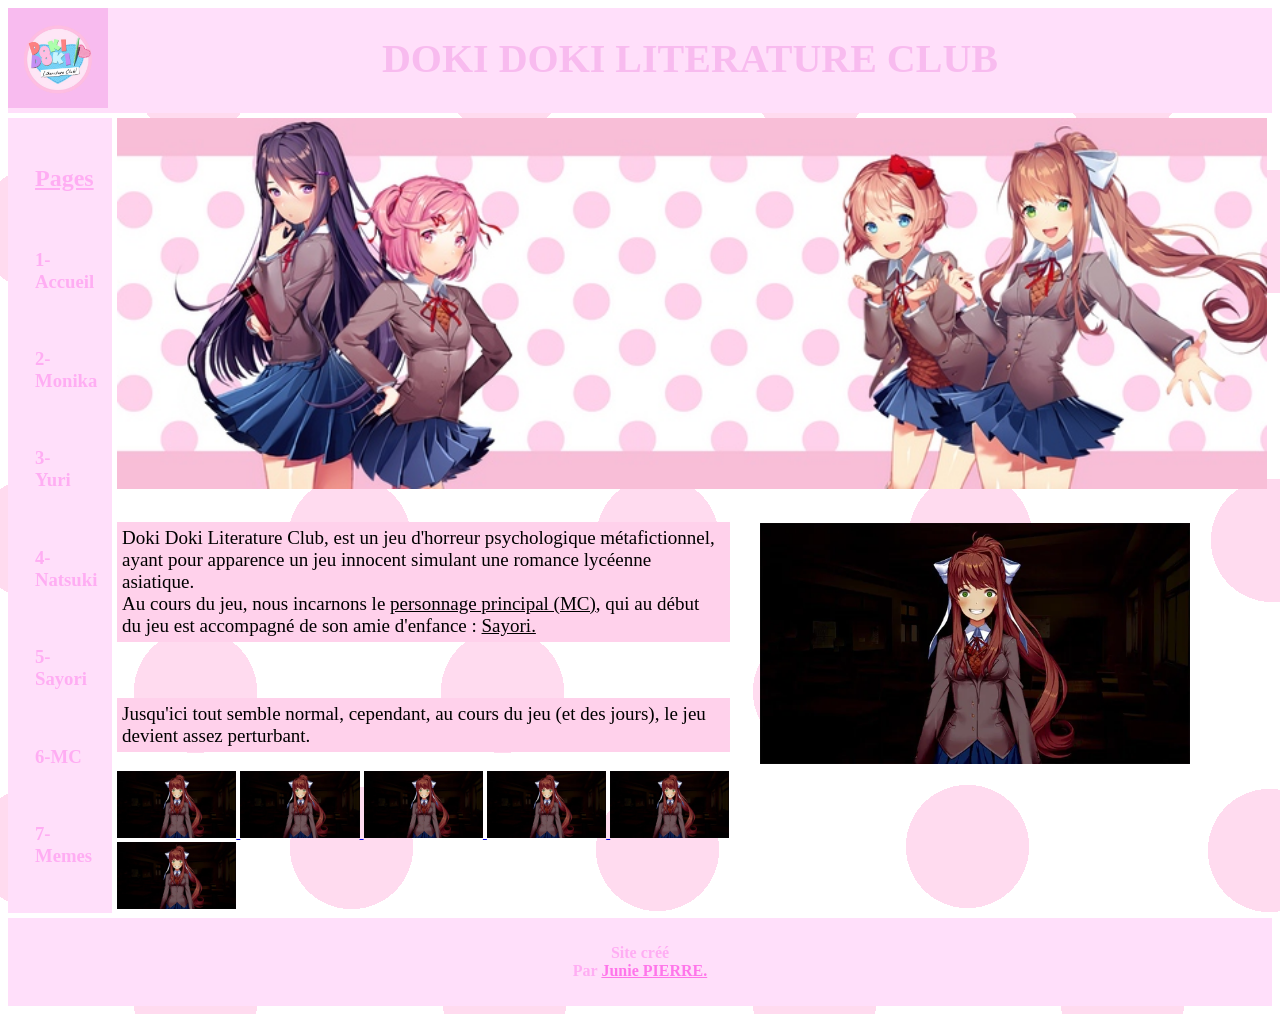
<file: index.html>
<!DOCTYPE html>
<html lang="en">
<head>
    <meta charset="UTF-8">
    <meta name="viewport" content="width=device-width, initial-scale=1.0">
    <title>ddlc_accueil</title>
    <link rel="stylesheet" href="style.css">
</head>
<body>

 <main>

    <div class="div_text">
     <a href="https://ddlc.moe/" target="ddlc_site/Logo_ddlc.png" rel="site officiel ddlc">
    <div class="content">    
        <img class="img_style" src="ddlc_site/Logo_ddlc.png" alt="Logo du jeu">
     </a>
     <h1 id="#titre_principal"> DOKI DOKI LITERATURE CLUB</h1>
     <div></div>
    </div>
</div>
 
<div class="sous_header">
  
<div class="navigation">  
 <div class="surfer">
   <div><h2 class="pages">Pages</h2>
   <br>
   <a href="index.html" target="page1" rel="première_page" class="sans_soulignement" ><div><h3 class="page1">1-Accueil</h3></div></a> 
   <br>
   <a href="ddlc2.html" target="page2" rel="deuxième_page" class="sans_soulignement" ><div><h3 class="page2">2-Monika</h3></div></a> 
   <br>
   <a href="ddlc3.html" target="page3" rel="troisième_page" class="sans_soulignement" ><div><h3 class="page3">3-Yuri</h3></div></a> 
   <br>
   <a href="ddlc4.html" target="page4" rel="quatrième_page" class="sans_soulignement" ><div><h3 class="page4">4-Natsuki</h3></div></a>
   <br>
   <a href="ddlc5.html" target="page5" rel="cinquième_page" class="sans_soulignement" ><div><h3 class="page5">5-Sayori</h3></div></a>
   <br>
   <a href="ddlc6.html" target="page6" rel="sixième_page" class="sans_soulignement" ><div><h3 class="page6">6-MC</h3></div></a> 
   <br>
   <a href="ddlc7.html" target="page7" rel="septième_page" class="sans_soulignement" ><div><h3 class="page7">7-Memes</h3></div></a> 
  </div>
  </div>
</div>

<div class="milieu_contenu">
  <div class="banière">
    <a href="https://youtu.be/L9YOhPLwIBI?si=udlgs7bWm21ZbGph" target="ddlc_site/banner_avec_les_filles.jg" rel="">
    <img class="banner" src="ddlc_site/banner_avec_les_filles.jpg" alt="les filles">
    </a>
  </div>

  <div class="texte_image_milieu">
 <div class="paragraphe1">
  <p class="p1">Doki Doki Literature Club, est un jeu d'horreur psychologique métafictionnel,<br> ayant pour apparence un jeu innocent simulant une romance lycéenne asiatique. <br> Au cours du jeu, nous incarnons le <a href="ddlc6.html" class="MC">personnage principal (MC)</a>, qui au début <br> du jeu est accompagné de son amie d'enfance : <a href="ddlc5.html" class="sayori">Sayori.</a> </p>
  <br>
  <p class="p2">Jusqu'ici tout semble normal, cependant, au cours du jeu (et des jours), le jeu devient assez perturbant. </p>


  <a href="https://youtu.be/JC0mFHN7r2c?si=ksOxe60bEndIUSCr" target="ddlc_site/monika_smile.webp" rel="monika_song">
   <img class="sourire" src="ddlc_site/monika_smile.webp" alt="monika-sourire">
   </a>

   <a href="https://youtu.be/JC0mFHN7r2c?si=ksOxe60bEndIUSCr" target="ddlc_site/monika_smile.webp" rel="monika_song">
   <img class="sourire" src="ddlc_site/monika_smile.webp" alt="monika-sourire">
   </a>

   <a href="https://youtu.be/JC0mFHN7r2c?si=ksOxe60bEndIUSCr" target="ddlc_site/monika_smile.webp" rel="monika_song">
   <img class="sourire" src="ddlc_site/monika_smile.webp" alt="monika-sourire">
   </a>

   <a href="https://youtu.be/JC0mFHN7r2c?si=ksOxe60bEndIUSCr" target="ddlc_site/monika_smile.webp" rel="monika_song">
   <img class="sourire" src="ddlc_site/monika_smile.webp" alt="monika-sourire">
   </a>

   <a href="https://youtu.be/JC0mFHN7r2c?si=ksOxe60bEndIUSCr" target="ddlc_site/monika_smile.webp" rel="monika_song">
   <img class="sourire" src="ddlc_site/monika_smile.webp" alt="monika-sourire">
   </a>

   <a href="https://youtu.be/JC0mFHN7r2c?si=ksOxe60bEndIUSCr" target="ddlc_site/monika_smile.webp" rel="monika_song">
   <img class="sourire" src="ddlc_site/monika_smile.webp" alt="monika-sourire">
   </a>


  </div>

<div class="monikasmile">
  <a href="https://youtu.be/JC0mFHN7r2c?si=ksOxe60bEndIUSCr" target="ddlc_site/monika_smile.webp" rel="monika_song">
   <img class="sourire_2" src="ddlc_site/monika_smile.webp" alt="monika-sourire">
   </a>
</div>

  </div>


</div>





</div>



</main>

<div class="footer">
  <h4>Site créé  <br> Par <a href="https://www.linkedin.com/in/juniep555/" class="junie" > Junie PIERRE.</a></h4>  
</div>

</body>
</html>
</file>
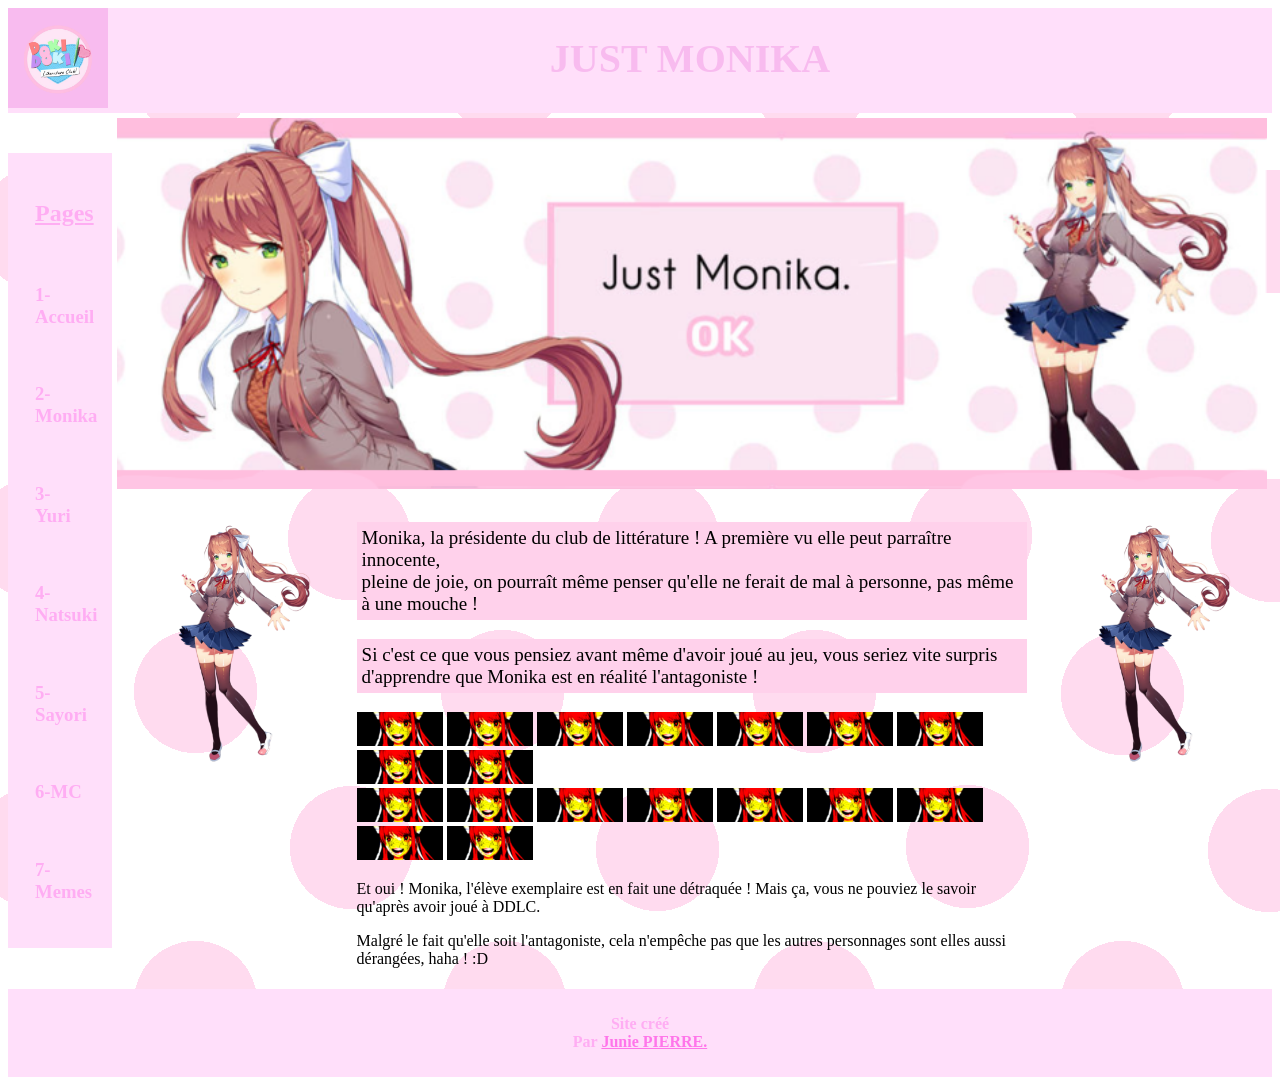
<file: ddlc2.html>
<!DOCTYPE html>
<html lang="en">
<head>
    <meta charset="UTF-8">
    <meta name="viewport" content="width=device-width, initial-scale=1.0">
    <title>ddlc_monika</title>
    <link rel="stylesheet" href="style.css">
</head>
<body>

 <main>

    <div class="div_text">
     <a href="https://ddlc.moe/" target="ddlc_site/Logo_ddlc.png" rel="site officiel ddlc">
    <div class="content">    
        <img class="img_style" src="ddlc_site/Logo_ddlc.png" alt="Logo du jeu">
     </a>
     <h1 id="#titre_principal"> JUST MONIKA</h1>
     <div></div>
    </div>
</div>
 
<div class="sous_header">
  
<div class="navigation">  
 <div class="surfer">
   <div><h2 class="pages">Pages</h2>
   <br>
   <a href="index.html" target="page1" rel="première_page" class="sans_soulignement" ><div><h3 class="page1">1-Accueil</h3></div></a> 
   <br>
   <a href="ddlc2.html" target="page2" rel="deuxième_page" class="sans_soulignement" ><div><h3 class="page2">2-Monika</h3></div></a> 
   <br>
   <a href="ddlc3.html" target="page3" rel="troisième_page" class="sans_soulignement" ><div><h3 class="page3">3-Yuri</h3></div></a> 
   <br>
   <a href="ddlc4.html" target="page4" rel="quatrième_page" class="sans_soulignement" ><div><h3 class="page4">4-Natsuki</h3></div></a>
   <br>
   <a href="ddlc5.html" target="page5" rel="cinquième_page" class="sans_soulignement" ><div><h3 class="page5">5-Sayori</h3></div></a>
   <br>
   <a href="ddlc6.html" target="page6" rel="sixième_page" class="sans_soulignement" ><div><h3 class="page6">6-MC</h3></div></a> 
   <br>
   <a href="ddlc7.html" target="page7" rel="septième_page" class="sans_soulignement" ><div><h3 class="page7">7-Memes</h3></div></a> 
  </div>
  </div>
</div>

<div class="milieu_contenu">
  <div class="banière">
    <a href="https://youtu.be/YYoOIGBcN48?si=pdgQn5pinh3TUMOA" target="ddlc_site/banner_avec_les_filles.jg" rel="">
    <img class="banner" src="ddlc_site/monika_banner.png" alt="les filles">
    </a>
  </div>
 


<div class="texte_image_milieu">
  
   <a href="https://youtu.be/Isuc8kwVh64?si=xJd_GOqp6W6wr70J" target="ddlc_site/monika_smile.webp" rel="monika_song">
   <img class="sourire_2" src="ddlc_site/Mini_monika.png" alt="monika-sourire">
   </a>
   
   <div class="monikasmile">
   <div class="paragraphe1">
   <p class="p1">Monika, la présidente du club de littérature ! A première vu elle peut parraître innocente, <br> pleine de joie, on pourraît même penser qu'elle ne  ferait de mal à personne, pas même à une mouche ! </p>
   <div class="test">
   <div class="paragraphe2">
  <p class="p1">Si c'est ce que vous pensiez avant même d'avoir joué au jeu, vous seriez vite surpris d'apprendre que Monika est en réalité l'antagoniste !</p>
</div>

 <div class="paragrape3">
  <img src="ddlc_site/mini.png" alt="mini" class="mini">
  <img src="ddlc_site/mini.png" alt="mini" class="mini">
  <img src="ddlc_site/mini.png" alt="mini" class="mini">
  <img src="ddlc_site/mini.png" alt="mini" class="mini">
  <img src="ddlc_site/mini.png" alt="mini" class="mini">
  <img src="ddlc_site/mini.png" alt="mini" class="mini">
  <img src="ddlc_site/mini.png" alt="mini" class="mini">
  <img src="ddlc_site/mini.png" alt="mini" class="mini">
  <img src="ddlc_site/mini.png" alt="mini" class="mini">
  <br>
  <img src="ddlc_site/mini.png" alt="mini" class="mini">
  <img src="ddlc_site/mini.png" alt="mini" class="mini">
  <img src="ddlc_site/mini.png" alt="mini" class="mini">
  <img src="ddlc_site/mini.png" alt="mini" class="mini">
  <img src="ddlc_site/mini.png" alt="mini" class="mini">
  <img src="ddlc_site/mini.png" alt="mini" class="mini">
  <img src="ddlc_site/mini.png" alt="mini" class="mini">
  <img src="ddlc_site/mini.png" alt="mini" class="mini">
  <img src="ddlc_site/mini.png" alt="mini" class="mini">
  
  
 </div>


  <div class="paragraphe3">
  <p>Et oui ! Monika, l'élève exemplaire est en fait une détraquée ! Mais ça, vous ne pouviez le savoir qu'après avoir joué à DDLC.</p>
  </div>
  
  <div class="paragraphe4">
  <p">Malgré le fait qu'elle soit l'antagoniste, cela n'empêche pas que les autres personnages sont elles aussi dérangées, haha ! :D </p>
  </div>

  </div>
  
</div>
   </div>
   <a href="https://youtu.be/Isuc8kwVh64?si=xJd_GOqp6W6wr70J" target="ddlc_site/monika_smile.webp" rel="monika_song">
   <img class="sourire_2" src="ddlc_site/Mini_monika.png" alt="monika-sourire">
   </a>
</div>













</div>



</main>

<div class="footer">
  <h4>Site créé  <br> Par <a href="https://www.linkedin.com/in/juniep555/" class="junie" > Junie PIERRE.</a></h4>  
</div>

</body>
</html>
</file>
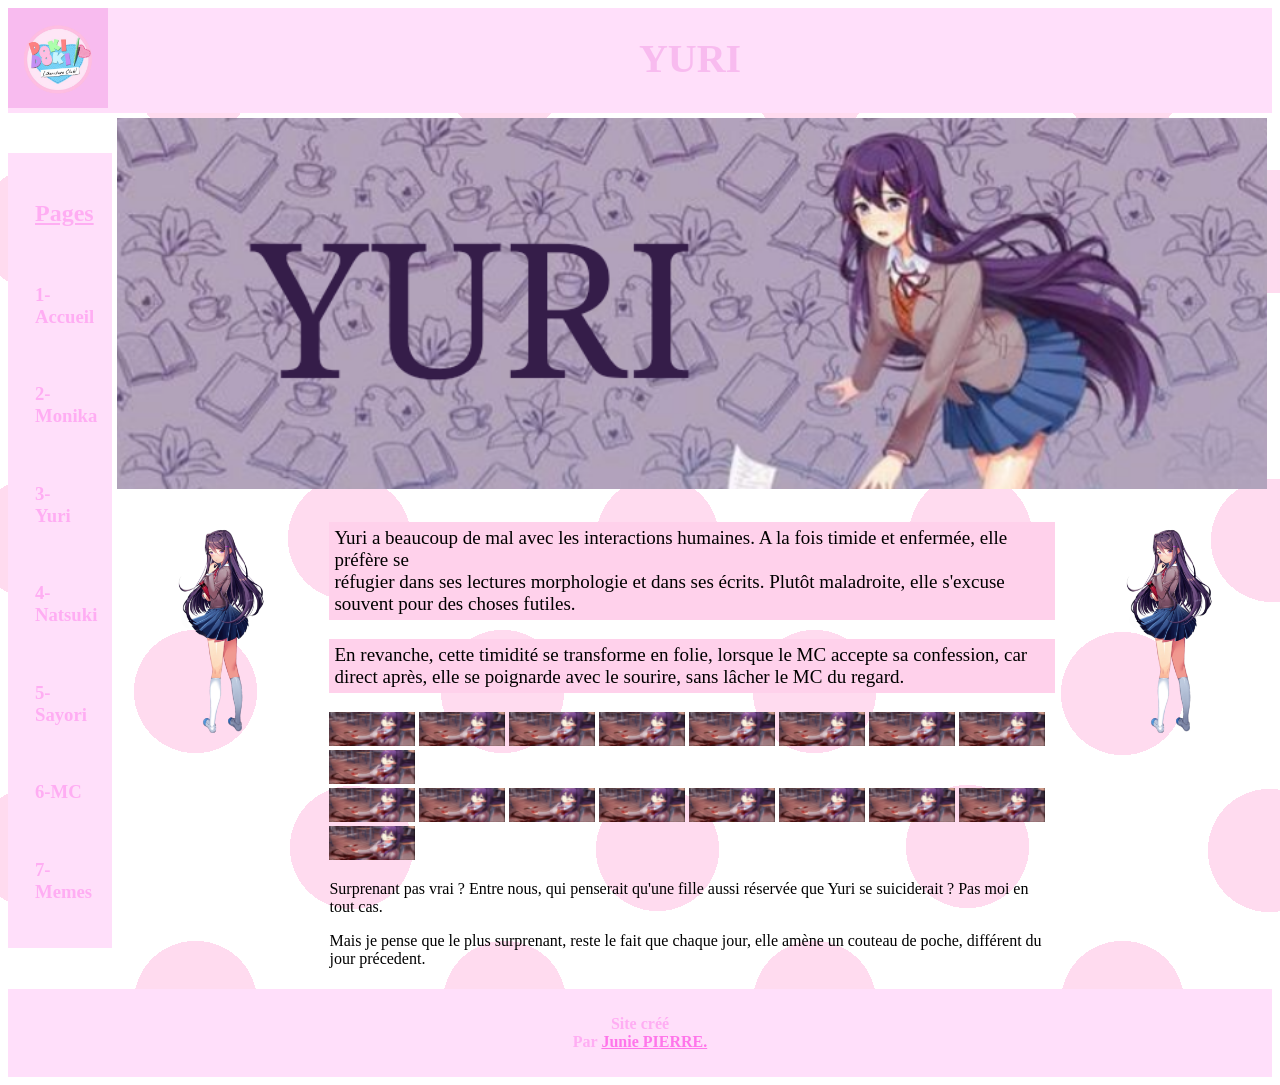
<file: ddlc3.html>
<!DOCTYPE html>
<html lang="en">
<head>
    <meta charset="UTF-8">
    <meta name="viewport" content="width=device-width, initial-scale=1.0">
    <title>ddlc_yuri</title>
    <link rel="stylesheet" href="style.css">
</head>
<body>

 <main>

    <div class="div_text">
     <a href="https://ddlc.moe/" target="ddlc_site/Logo_ddlc.png" rel="site officiel ddlc">
    <div class="content">    
        <img class="img_style" src="ddlc_site/Logo_ddlc.png" alt="Logo du jeu">
     </a>
     <h1 id="#titre_principal"> YURI</h1>
     <div></div>
    </div>
</div>
 
<div class="sous_header">
  
<div class="navigation">  
 <div class="surfer">
   <div><h2 class="pages">Pages</h2>
   <br>
   <a href="index.html" target="page1" rel="première_page" class="sans_soulignement" ><div><h3 class="page1">1-Accueil</h3></div></a> 
   <br>
   <a href="ddlc2.html" target="page2" rel="deuxième_page" class="sans_soulignement" ><div><h3 class="page2">2-Monika</h3></div></a> 
   <br>
   <a href="ddlc3.html" target="page3" rel="troisième_page" class="sans_soulignement" ><div><h3 class="page3">3-Yuri</h3></div></a> 
   <br>
   <a href="ddlc4.html" target="page4" rel="quatrième_page" class="sans_soulignement" ><div><h3 class="page4">4-Natsuki</h3></div></a>
   <br>
   <a href="ddlc5.html" target="page5" rel="cinquième_page" class="sans_soulignement" ><div><h3 class="page5">5-Sayori</h3></div></a>
   <br>
   <a href="ddlc6.html" target="page6" rel="sixième_page" class="sans_soulignement" ><div><h3 class="page6">6-MC</h3></div></a> 
   <br>
   <a href="ddlc7.html" target="page7" rel="septième_page" class="sans_soulignement" ><div><h3 class="page7">7-Memes</h3></div></a> 
  </div>
  </div>
</div>

<div class="milieu_contenu">
  <div class="banière">
    <a href="https://youtu.be/YYbwf_NbI0A?si=J-QOwUbEeDBIoV6Z" target="ddlc_site/banner_avec_les_filles.jg" rel="">
    <img class="banner" src="ddlc_site/yuri_banner.png" alt="les filles">
    </a>
  </div>
 


<div class="texte_image_milieu">
  
   <a href="https://youtu.be/VGwfIloNM8w?si=OQ7hKi7GgCpPHsmA" target="ddlc_site/monika_smile.webp" rel="monika_song">
   <img class="sourire_2" src="ddlc_site/Mini_yuri.png" alt="monika-sourire">
   </a>
   
   <div class="monikasmile">
   <div class="paragraphe1">
   <p class="p1">Yuri a beaucoup de mal avec les interactions humaines. A la fois timide et enfermée, elle préfère se <br>réfugier dans ses lectures morphologie et dans ses écrits. Plutôt maladroite, elle s'excuse souvent pour des choses futiles.  </p>
   <div class="test">
   <div class="paragraphe2">
  <p class="p1">En revanche, cette timidité se transforme en folie, lorsque le MC accepte sa confession, car direct après, elle se poignarde avec le sourire, sans lâcher le MC du regard.</p>
</div>

 <div class="paragrape3">
  <img src="ddlc_site/Creepy_yuri.png" alt="mini" class="mini">
  <img src="ddlc_site/Creepy_yuri.png" alt="mini" class="mini">
  <img src="ddlc_site/Creepy_yuri.png" alt="mini" class="mini">
  <img src="ddlc_site/Creepy_yuri.png" alt="mini" class="mini">
  <img src="ddlc_site/Creepy_yuri.png" alt="mini" class="mini">
  <img src="ddlc_site/Creepy_yuri.png" alt="mini" class="mini">
  <img src="ddlc_site/Creepy_yuri.png" alt="mini" class="mini">
  <img src="ddlc_site/Creepy_yuri.png" alt="mini" class="mini">
  <img src="ddlc_site/Creepy_yuri.png" alt="mini" class="mini">
  <br>
  <img src="ddlc_site/Creepy_yuri.png" alt="mini" class="mini">
  <img src="ddlc_site/Creepy_yuri.png" alt="mini" class="mini">
  <img src="ddlc_site/Creepy_yuri.png" alt="mini" class="mini">
  <img src="ddlc_site/Creepy_yuri.png" alt="mini" class="mini">
  <img src="ddlc_site/Creepy_yuri.png" alt="mini" class="mini">
  <img src="ddlc_site/Creepy_yuri.png" alt="mini" class="mini">
  <img src="ddlc_site/Creepy_yuri.png" alt="mini" class="mini">
  <img src="ddlc_site/Creepy_yuri.png" alt="mini" class="mini">
  <img src="ddlc_site/Creepy_yuri.png" alt="mini" class="mini">
  
 </div>

  <div class="paragraphe3">
  <p>Surprenant pas vrai ? Entre nous, qui penserait qu'une fille aussi réservée que Yuri se suiciderait ? Pas moi en tout cas.</p>
  </div>
  
  <div class="paragraphe4">
  <p>Mais je pense que le plus surprenant, reste le fait que chaque jour,  elle amène un couteau de poche,  différent du jour précedent. </p>
  </div>

  </div>
  
</div>
   </div>
   <a href="https://youtu.be/VGwfIloNM8w?si=OQ7hKi7GgCpPHsmA" target="ddlc_site/monika_smile.webp" rel="monika_song">
   <img class="sourire_2" src="ddlc_site/Mini_yuri.png" alt="monika-sourire">
   </a>
</div>













</div>



</main>

<div class="footer">
  <h4>Site créé  <br> Par <a href="https://www.linkedin.com/in/juniep555/" class="junie" > Junie PIERRE.</a></h4>  
</div>

</body>
</html>
</file>
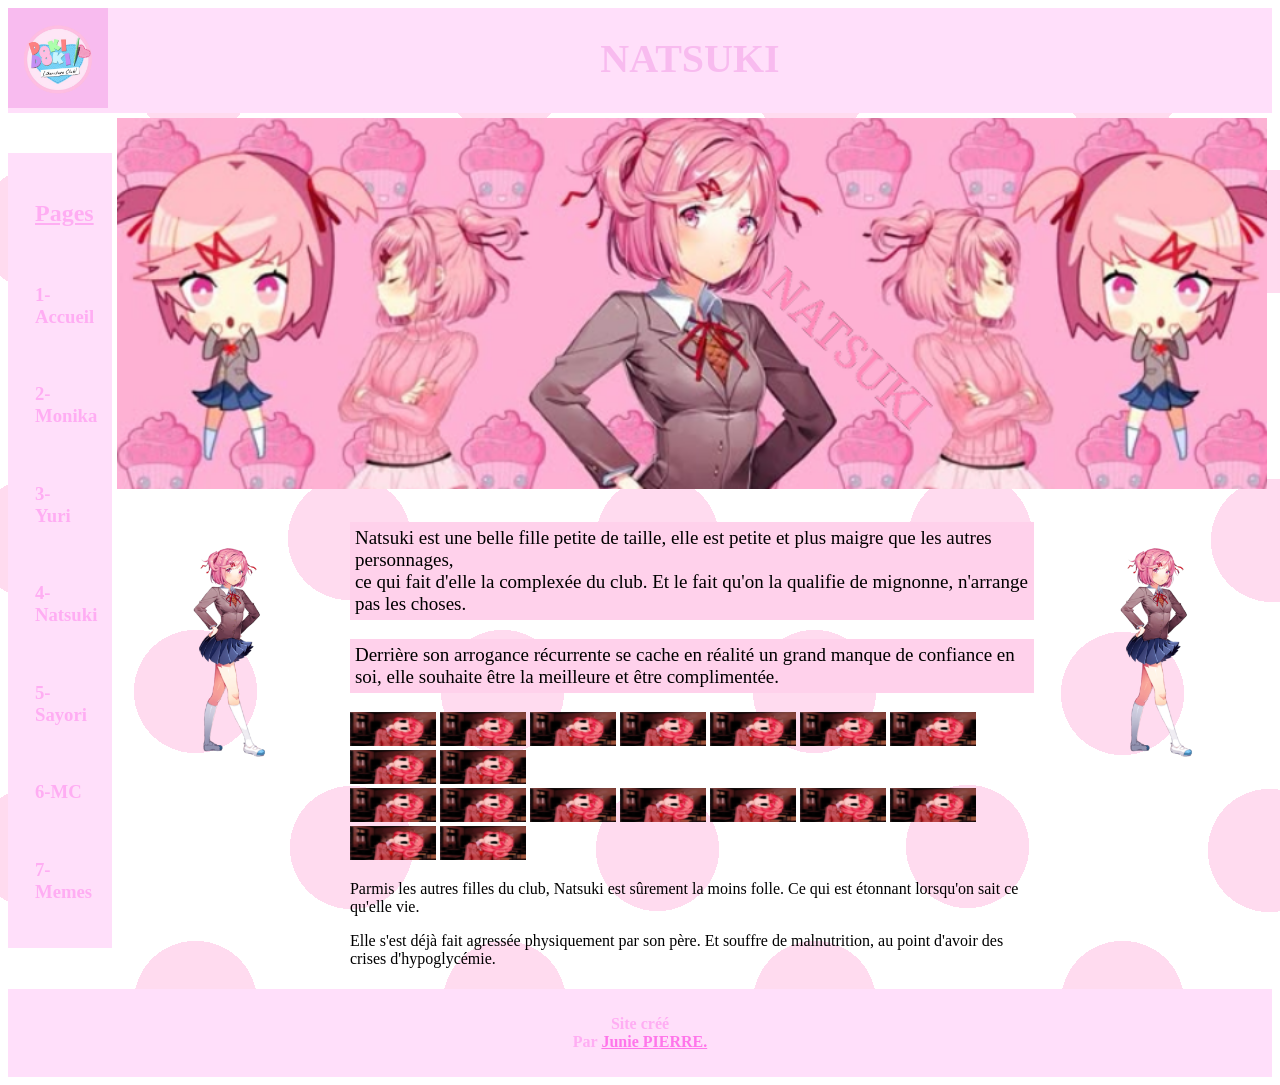
<file: ddlc4.html>
<!DOCTYPE html>
<html lang="en">
<head>
    <meta charset="UTF-8">
    <meta name="viewport" content="width=device-width, initial-scale=1.0">
    <title>ddlc_natsuki</title>
    <link rel="stylesheet" href="style.css">
</head>
<body>

 <main>

    <div class="div_text">
     <a href="https://ddlc.moe/" target="ddlc_site/Logo_ddlc.png" rel="site officiel ddlc">
    <div class="content">    
        <img class="img_style" src="ddlc_site/Logo_ddlc.png" alt="Logo du jeu">
     </a>
     <h1 id="#titre_principal"> NATSUKI</h1>
     <div></div>
    </div>
</div>
 
<div class="sous_header">
  
<div class="navigation">  
 <div class="surfer">
   <div><h2 class="pages">Pages</h2>
   <br>
   <a href="index.html" target="page1" rel="première_page" class="sans_soulignement" ><div><h3 class="page1">1-Accueil</h3></div></a> 
   <br>
   <a href="ddlc2.html" target="page2" rel="deuxième_page" class="sans_soulignement" ><div><h3 class="page2">2-Monika</h3></div></a> 
   <br>
   <a href="ddlc3.html" target="page3" rel="troisième_page" class="sans_soulignement" ><div><h3 class="page3">3-Yuri</h3></div></a> 
   <br>
   <a href="ddlc4.html" target="page4" rel="quatrième_page" class="sans_soulignement" ><div><h3 class="page4">4-Natsuki</h3></div></a>
   <br>
   <a href="ddlc5.html" target="page5" rel="cinquième_page" class="sans_soulignement" ><div><h3 class="page5">5-Sayori</h3></div></a>
   <br>
   <a href="ddlc6.html" target="page6" rel="sixième_page" class="sans_soulignement" ><div><h3 class="page6">6-MC</h3></div></a> 
   <br>
   <a href="ddlc7.html" target="page7" rel="septième_page" class="sans_soulignement" ><div><h3 class="page7">7-Memes</h3></div></a> 
  </div>
  </div>
</div>

<div class="milieu_contenu">
  <div class="banière">
    <a href="https://youtu.be/BDsCNVj72ig?si=4Vx74Gq6VmONLVTa" target="ddlc_site/banner_avec_les_filles.jg" rel="">
    <img class="banner" src="ddlc_site/natsuki_banner.png" alt="les filles">
    </a>
  </div>
 


<div class="texte_image_milieu">
  
   <a href="https://youtu.be/BDsCNVj72ig?si=R9cC7NOQPhksPyL4" target="ddlc_site/monika_smile.webp" rel="monika_song">
   <img class="sourire_2" src="ddlc_site/Mini_natsuki.png" alt="monika-sourire">
   </a>
   
   <div class="monikasmile">
   <div class="paragraphe1">
   <p class="p1">Natsuki est une belle fille petite de taille, elle est petite et plus maigre que les autres personnages,<br> ce qui fait d'elle la complexée du club. Et le fait qu'on la qualifie de mignonne, n'arrange pas les choses. </p>
   <div class="test">
   <div class="paragraphe2">
  <p class="p1">Derrière son arrogance récurrente se cache en réalité un grand manque de confiance en soi, elle souhaite être la meilleure et être complimentée. </p>
</div>

 <div class="paragrape3">
  <img src="ddlc_site/Creepy_natsuki.png" alt="mini" class="mini">
  <img src="ddlc_site/Creepy_natsuki.png" alt="mini" class="mini">
  <img src="ddlc_site/Creepy_natsuki.png" alt="mini" class="mini">
  <img src="ddlc_site/Creepy_natsuki.png" alt="mini" class="mini">
  <img src="ddlc_site/Creepy_natsuki.png" alt="mini" class="mini">
  <img src="ddlc_site/Creepy_natsuki.png" alt="mini" class="mini">
  <img src="ddlc_site/Creepy_natsuki.png" alt="mini" class="mini">
  <img src="ddlc_site/Creepy_natsuki.png" alt="mini" class="mini">
  <img src="ddlc_site/Creepy_natsuki.png" alt="mini" class="mini">
  <br>
  <img src="ddlc_site/Creepy_natsuki.png" alt="mini" class="mini">
  <img src="ddlc_site/Creepy_natsuki.png" alt="mini" class="mini">
  <img src="ddlc_site/Creepy_natsuki.png" alt="mini" class="mini">
  <img src="ddlc_site/Creepy_natsuki.png" alt="mini" class="mini">
  <img src="ddlc_site/Creepy_natsuki.png" alt="mini" class="mini">
  <img src="ddlc_site/Creepy_natsuki.png" alt="mini" class="mini">
  <img src="ddlc_site/Creepy_natsuki.png" alt="mini" class="mini">
  <img src="ddlc_site/Creepy_natsuki.png" alt="mini" class="mini">
  <img src="ddlc_site/Creepy_natsuki.png" alt="mini" class="mini">
  
 </div>

  <div class="paragraphe3">
  <p class="paff">Parmis les autres filles du club, Natsuki est sûrement la moins folle. Ce qui est étonnant lorsqu'on sait ce qu'elle vie.</p>
  </div>
  
  <div class="paragraphe4">
  <p>Elle s'est déjà fait agressée physiquement par son père. Et souffre de malnutrition, au point d'avoir des crises d'hypoglycémie. </p>
  </div>

  </div>
  
</div>
   </div>
   <a href="https://youtu.be/BDsCNVj72ig?si=R9cC7NOQPhksPyL4" target="ddlc_site/monika_smile.webp" rel="monika_song">
   <img class="sourire_2" src="ddlc_site/Mini_natsuki.png" alt="monika-sourire">
   </a>
</div>













</div>



</main>

<div class="footer">
  <h4>Site créé  <br> Par <a href="https://www.linkedin.com/in/juniep555/" class="junie" > Junie PIERRE.</a></h4>  
</div>

</body>
</html>
</file>
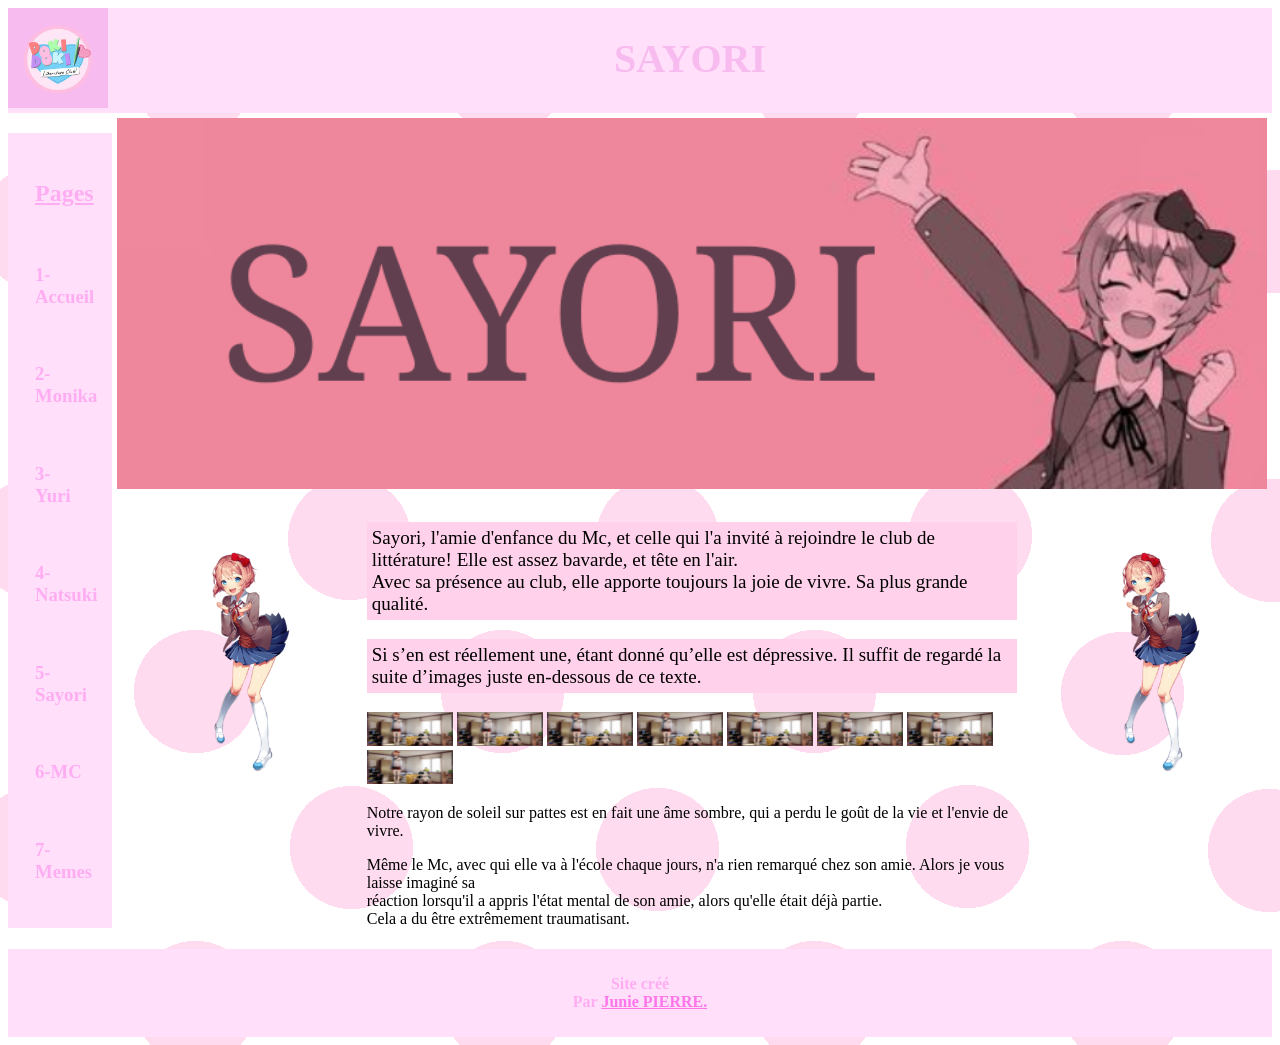
<file: ddlc5.html>
<!DOCTYPE html>
<html lang="en">
<head>
    <meta charset="UTF-8">
    <meta name="viewport" content="width=device-width, initial-scale=1.0">
    <title>ddlc_sayori</title>
    <link rel="stylesheet" href="style.css">
</head>
<body>

 <main>

    <div class="div_text">
     <a href="https://ddlc.moe/" target="ddlc_site/Logo_ddlc.png" rel="site officiel ddlc">
    <div class="content">    
        <img class="img_style" src="ddlc_site/Logo_ddlc.png" alt="Logo du jeu">
     </a>
     <h1 id="#titre_principal"> SAYORI</h1>
     <div></div>
    </div>
</div>
 
<div class="sous_header">
  
<div class="navigation">  
 <div class="surfer">
   <div><h2 class="pages">Pages</h2>
   <br>
   <a href="index.html" target="page1" rel="première_page" class="sans_soulignement" ><div><h3 class="page1">1-Accueil</h3></div></a> 
   <br>
   <a href="ddlc2.html" target="page2" rel="deuxième_page" class="sans_soulignement" ><div><h3 class="page2">2-Monika</h3></div></a> 
   <br>
   <a href="ddlc3.html" target="page3" rel="troisième_page" class="sans_soulignement" ><div><h3 class="page3">3-Yuri</h3></div></a> 
   <br>
   <a href="ddlc4.html" target="page4" rel="quatrième_page" class="sans_soulignement" ><div><h3 class="page4">4-Natsuki</h3></div></a>
   <br>
   <a href="ddlc5.html" target="page5" rel="cinquième_page" class="sans_soulignement" ><div><h3 class="page5">5-Sayori</h3></div></a>
   <br>
   <a href="ddlc6.html" target="page6" rel="sixième_page" class="sans_soulignement" ><div><h3 class="page6">6-MC</h3></div></a> 
   <br>
   <a href="ddlc7.html" target="page7" rel="septième_page" class="sans_soulignement" ><div><h3 class="page7">7-Memes</h3></div></a> 
  </div>
  </div>
</div>

<div class="milieu_contenu">
  <div class="banière">
    <a href="https://youtu.be/al1BNB8bKaE?si=1gjmuegC5eDf_1uc" target="ddlc_site/banner_avec_les_filles.jg" rel="">
    <img class="banner" src="ddlc_site/sayori_banner.png" alt="les filles">
    </a>
  </div>
 


<div class="texte_image_milieu">
  
   <a href="https://youtu.be/frHGwz7ZhmE?si=MJP6E_J5NH9TuuNG" target="ddlc_site/monika_smile.webp" rel="monika_song">
   <img class="sourire_2" src="ddlc_site/Mini_sayori.png" alt="monika-sourire">
   </a>
   
   <div class="monikasmile">
   <div class="paragraphe1">
   <p class="p1">Sayori, l'amie d'enfance du Mc, et celle qui l'a invité à rejoindre le club de littérature! Elle est assez bavarde, et tête en l'air. <br> Avec sa présence au club, elle apporte toujours la joie de vivre. Sa plus grande qualité. </p>
   <div class="test">
   <div class="paragraphe2">
  <p class="p1">Si s’en est réellement une, étant donné qu’elle est dépressive. Il suffit de regardé la suite d’images juste en-dessous de ce texte.</p>
</div>

 <div class="paragrape3">
  <img src="ddlc_site/Creepy_sayori.png" alt="mini" class="mini">
  <img src="ddlc_site/Creepy_sayori.png" alt="mini" class="mini">
  <img src="ddlc_site/Creepy_sayori.png" alt="mini" class="mini">
  <img src="ddlc_site/Creepy_sayori.png" alt="mini" class="mini">
  <img src="ddlc_site/Creepy_sayori.png" alt="mini" class="mini">
  <img src="ddlc_site/Creepy_sayori.png" alt="mini" class="mini">
  <img src="ddlc_site/Creepy_sayori.png" alt="mini" class="mini">
  <img src="ddlc_site/Creepy_sayori.png" alt="mini" class="mini">
  <br>

  
 </div>

  <div class="paragraphe3">
  <p class="paff">Notre rayon de soleil sur pattes est en fait une âme sombre, qui a perdu le goût de la vie et l'envie de vivre.</p>
  </div>
  
  <div class="paragraphe4">
  <p>Même le Mc, avec qui elle va à l'école chaque jours, n'a rien remarqué chez son amie. Alors je vous laisse imaginé sa <br>réaction lorsqu'il a appris l'état mental de son amie, alors qu'elle était déjà partie. <br>Cela a du être extrêmement traumatisant. </p>
  </div>

  </div>
  
</div>
   </div>
   <a href="https://youtu.be/frHGwz7ZhmE?si=MJP6E_J5NH9TuuNG" target="ddlc_site/monika_smile.webp" rel="monika_song">
   <img class="sourire_2" src="ddlc_site/Mini_sayori.png" alt="monika-sourire">
   </a>
</div>













</div>



</main>

<div class="footer">
  <h4>Site créé  <br> Par <a href="https://www.linkedin.com/in/juniep555/" class="junie" > Junie PIERRE.</a></h4>  
</div>

</body>
</html>
</file>
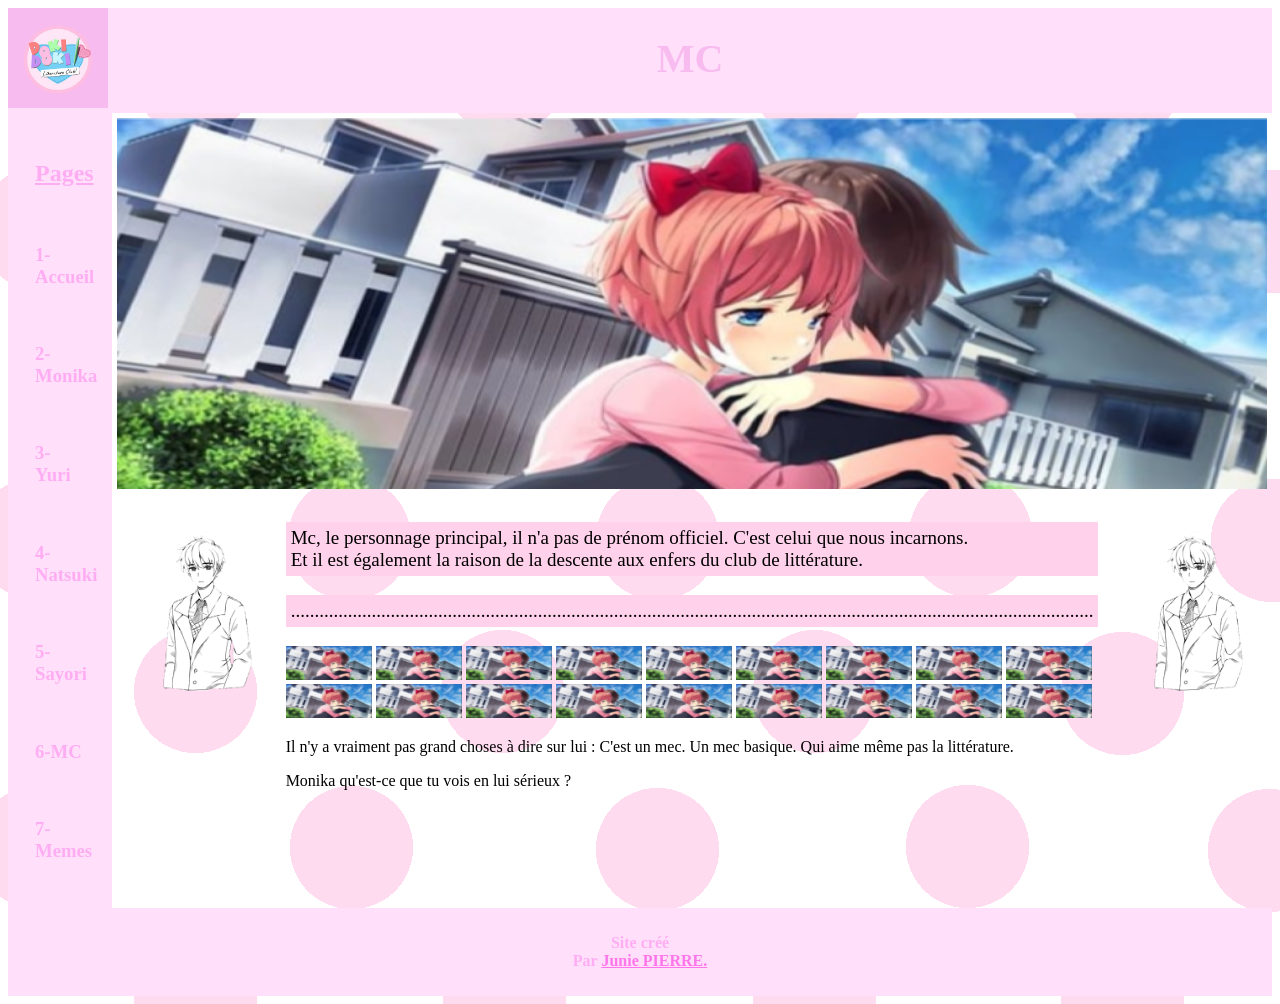
<file: ddlc6.html>
<!DOCTYPE html>
<html lang="en">
<head>
    <meta charset="UTF-8">
    <meta name="viewport" content="width=device-width, initial-scale=1.0">
    <title>ddlc_mc</title>
    <link rel="stylesheet" href="style.css">
</head>
<body>

 <main>

    <div class="div_text">
     <a href="https://ddlc.moe/" target="ddlc_site/Logo_ddlc.png" rel="site officiel ddlc">
    <div class="content">    
        <img class="img_style" src="ddlc_site/Logo_ddlc.png" alt="Logo du jeu">
     </a>
     <h1 id="#titre_principal"> MC</h1>
     <div></div>
    </div>
</div>
 
<div class="sous_header">
  
<div class="navigation">  
 <div class="surfer">
   <div><h2 class="pages">Pages</h2>
   <br>
   <a href="index.html" target="page1" rel="première_page" class="sans_soulignement" ><div><h3 class="page1">1-Accueil</h3></div></a> 
   <br>
   <a href="ddlc2.html" target="page2" rel="deuxième_page" class="sans_soulignement" ><div><h3 class="page2">2-Monika</h3></div></a> 
   <br>
   <a href="ddlc3.html" target="page3" rel="troisième_page" class="sans_soulignement" ><div><h3 class="page3">3-Yuri</h3></div></a> 
   <br>
   <a href="ddlc4.html" target="page4" rel="quatrième_page" class="sans_soulignement" ><div><h3 class="page4">4-Natsuki</h3></div></a>
   <br>
   <a href="ddlc5.html" target="page5" rel="cinquième_page" class="sans_soulignement" ><div><h3 class="page5">5-Sayori</h3></div></a>
   <br>
   <a href="ddlc6.html" target="page6" rel="sixième_page" class="sans_soulignement" ><div><h3 class="page6">6-MC</h3></div></a> 
   <br>
   <a href="ddlc7.html" target="page7" rel="septième_page" class="sans_soulignement" ><div><h3 class="page7">7-Memes</h3></div></a> 
  </div>
  </div>
</div>

<div class="milieu_contenu">
  <div class="banière">
    <a href="https://youtu.be/L9YOhPLwIBI?si=udlgs7bWm21ZbGph" target="ddlc_site/banner_avec_les_filles.jg" rel="">
    <img class="banner" src="ddlc_site/mc_banner.png" alt="les filles">
    </a>
  </div>
 


<div class="texte_image_milieu">
  
   <a href="https://youtu.be/OJdByqmaaXA?si=BpiKIK-kl8O11e_2" target="ddlc_site/monika_smile.webp" rel="monika_song">
   <img class="sourire_2" src="ddlc_site/Mini_mc.png" alt="monika-sourire">
   </a>
   
   <div class="monikasmile">
   <div class="paragraphe1">
   <p class="p1">Mc, le personnage principal, il n'a pas de prénom officiel. C'est celui que nous incarnons. <br> Et il est également la raison de la descente aux enfers du club de littérature. </p>
   <div class="test">
   <div class="paragraphe2">
  <p class="p1">.........................................................................................................................................................................</p>
</div>

 <div class="paragrape3">
  <img src="ddlc_site/Creepy_mc.png" alt="mini" class="mini">
  <img src="ddlc_site/Creepy_mc.png" alt="mini" class="mini">
  <img src="ddlc_site/Creepy_mc.png" alt="mini" class="mini">
  <img src="ddlc_site/Creepy_mc.png" alt="mini" class="mini">
  <img src="ddlc_site/Creepy_mc.png" alt="mini" class="mini">
  <img src="ddlc_site/Creepy_mc.png" alt="mini" class="mini">
  <img src="ddlc_site/Creepy_mc.png" alt="mini" class="mini">
  <img src="ddlc_site/Creepy_mc.png" alt="mini" class="mini">
  <img src="ddlc_site/Creepy_mc.png" alt="mini" class="mini">
  <br>
  <img src="ddlc_site/Creepy_mc.png" alt="mini" class="mini">
  <img src="ddlc_site/Creepy_mc.png" alt="mini" class="mini">
  <img src="ddlc_site/Creepy_mc.png" alt="mini" class="mini">
  <img src="ddlc_site/Creepy_mc.png" alt="mini" class="mini">
  <img src="ddlc_site/Creepy_mc.png" alt="mini" class="mini">
  <img src="ddlc_site/Creepy_mc.png" alt="mini" class="mini">
  <img src="ddlc_site/Creepy_mc.png" alt="mini" class="mini">
  <img src="ddlc_site/Creepy_mc.png" alt="mini" class="mini">
  <img src="ddlc_site/Creepy_mc.png" alt="mini" class="mini">
  
 </div>

  <div class="paragraphe3">
  <p class="paff">Il n'y a vraiment pas grand choses à dire sur lui : C'est un mec. Un mec basique. Qui aime même pas la littérature.</p>
  </div>
  
  <div class="paragraphe4">
  <p>Monika qu'est-ce que tu vois en lui sérieux ? </p>
  </div>

  </div>
  
</div>
   </div>
   <a href="https://youtu.be/OJdByqmaaXA?si=BpiKIK-kl8O11e_2" target="ddlc_site/monika_smile.webp" rel="monika_song">
   <img class="sourire_2" src="ddlc_site/Mini_mc.png" alt="monika-sourire">
   </a>
</div>













</div>



</main>

<div class="footer">
  <h4>Site créé  <br> Par <a href="https://www.linkedin.com/in/juniep555/" class="junie" > Junie PIERRE.</a></h4>  
</div>

</body>
</html>
</file>
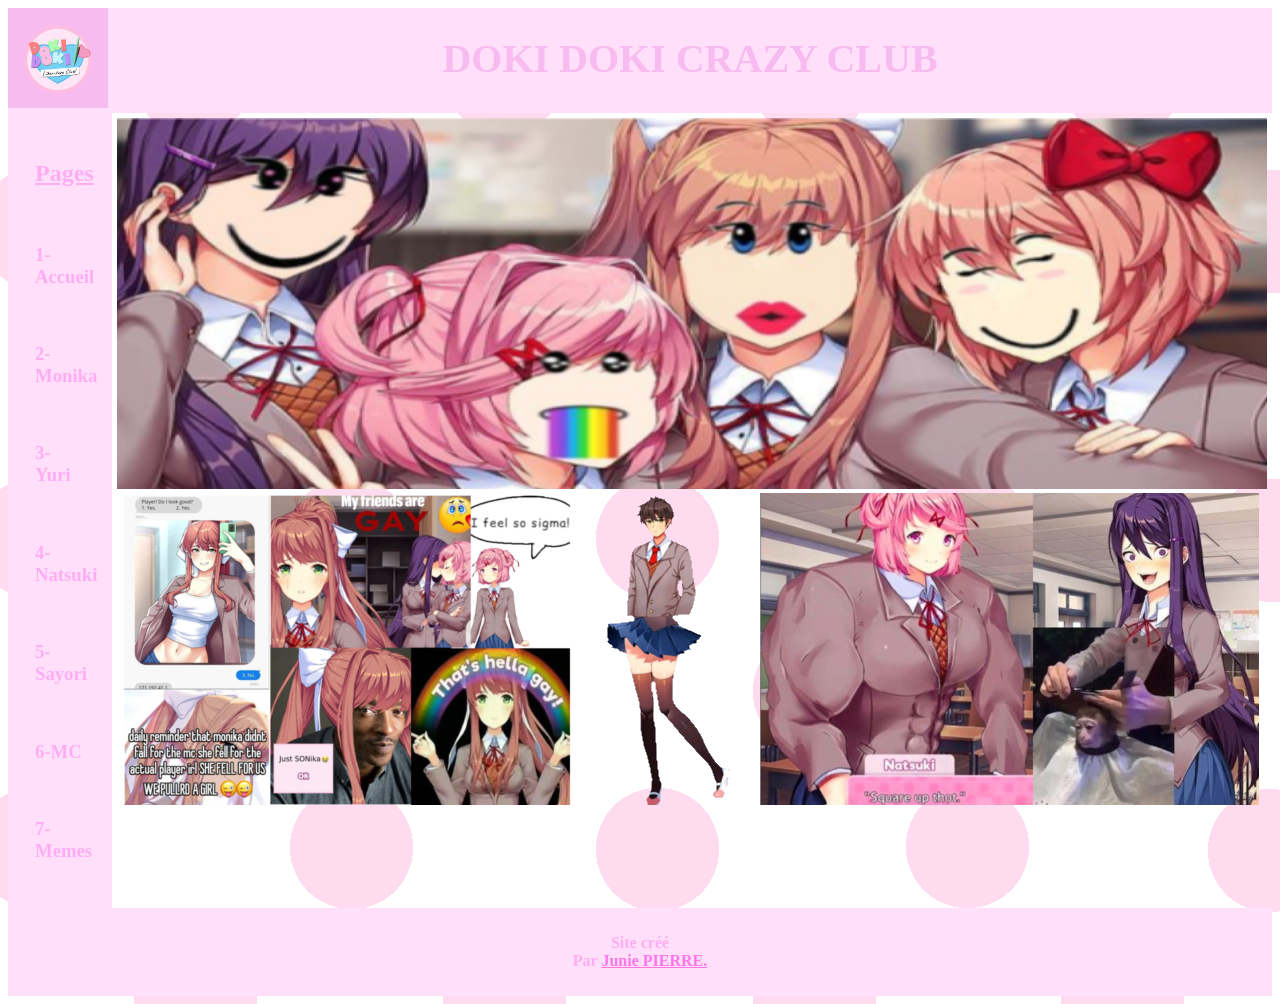
<file: ddlc7.html>
<!DOCTYPE html>
<html lang="en">
<head>
    <meta charset="UTF-8">
    <meta name="viewport" content="width=device-width, initial-scale=1.0">
    <title>ddlc_memes</title>
    <link rel="stylesheet" href="style.css">
</head>
<body>

 <main>

    <div class="div_text">
     <a href="https://ddlc.moe/" target="ddlc_site/Logo_ddlc.png" rel="site officiel ddlc">
    <div class="content">    
        <img class="img_style" src="ddlc_site/Logo_ddlc.png" alt="Logo du jeu">
     </a>
     <h1 id="#titre_principal"> DOKI DOKI CRAZY CLUB</h1>
     <div></div>
    </div>
</div>
 
<div class="sous_header">
  
<div class="navigation">  
 <div class="surfer">
   <div><h2 class="pages">Pages</h2>
   <br>
   <a href="index.html" target="page1" rel="première_page" class="sans_soulignement" ><div><h3 class="page1">1-Accueil</h3></div></a> 
   <br>
   <a href="ddlc2.html" target="page2" rel="deuxième_page" class="sans_soulignement" ><div><h3 class="page2">2-Monika</h3></div></a> 
   <br>
   <a href="ddlc3.html" target="page3" rel="troisième_page" class="sans_soulignement" ><div><h3 class="page3">3-Yuri</h3></div></a> 
   <br>
   <a href="ddlc4.html" target="page4" rel="quatrième_page" class="sans_soulignement" ><div><h3 class="page4">4-Natsuki</h3></div></a>
   <br>
   <a href="ddlc5.html" target="page5" rel="cinquième_page" class="sans_soulignement" ><div><h3 class="page5">5-Sayori</h3></div></a>
   <br>
   <a href="ddlc6.html" target="page6" rel="sixième_page" class="sans_soulignement" ><div><h3 class="page6">6-MC</h3></div></a> 
   <br>
   <a href="ddlc7.html" target="page7" rel="septième_page" class="sans_soulignement" ><div><h3 class="page7">7-Memes</h3></div></a> 
  </div>
  </div>
</div>

<div class="milieu_contenu">
  <div class="banière">
    <a href="https://youtu.be/CAL4WMpBNs0?si=CiMdSTUI3c6TEmqO" target="ddlc_site/banner_avec_les_filles.jg" rel="">
    <img class="banner" src="ddlc_site/crazy_banner.png" alt="les filles">
    </a>
  <img src="ddlc_site/Meme.png" alt="les_memes" class="memes">
  
  </div>

  <div class="texte_image_milieu">



  </div>


</div>





</div>



</main>

<div class="footer">
  <h4>Site créé  <br> Par <a href="https://www.linkedin.com/in/juniep555/" class="junie" > Junie PIERRE.</a></h4>  
</div>

</body>
</html>
</file>
<file: style.css>
.div_text{
    font-size: 20px;
    font-style: normal;
    font-weight: bolder;
    text-align: center;
    margin: auto;
    background-color: rgb(255, 223, 250);
}

.footer{
    text-align: center;
    background-color: rgb(255, 223, 250);
    padding: 5px;
    color: rgb(255, 173, 243);
}

.junie{
    color: rgb(255, 117, 234);
}
.junie:hover{
    color: rgb(91, 247, 195);
}

.img_style{
    height: 100px;
    align-self: start;
}


.content{
    display: flex;
    flex-direction: row;
    justify-content: space-between;
    color: #f8bbef;
}

.surfer{
    display: flex;
    flex-direction: column;
    background-color: rgb(255, 223, 250);
    justify-content: baseline;
    width: 50px;
    padding: 27px;
}

.surfer:active{
    color: rgb(255, 255, 255);
}



h2{
    color: rgb(255, 173, 243);
}

.sans_soulignement{
    text-decoration: none;
}

.pages{
    text-decoration: underline;
}

.page1{
    color: rgb(255, 173, 243);
   
}
.page1:hover{
    color: fuchsia;
}
.page1:active{
    color: red;
}

.page2{
    color: rgb(255, 173, 243);
}
.page2:hover{
    color:#50C878 ;
}
.page2:active{
    color: red;
}

.page3{
    color: rgb(255, 173, 243);
}
.page3:hover{
    color: purple;
}
.page3:active{
    color: red;
}

.page4{
    color: rgb(255, 173, 243);
}
.page4:hover{
    color: pink;
}
.page4:active{
    color: red;
}

.page5{
    color: rgb(255, 173, 243);
}
.page5:hover{
    color: #ADD8E6;
}
.page5:active{
    color: red;
}

.page6{
    color: rgb(255, 173, 243);
}
.page6:hover{
    color: black;
}
.page6:active{
    color: red;
}

.page7{
    color: rgb(255, 173, 243);
}
.page7:hover{
    color: yellow;
}
.page7:active{
    color: red;
}

.banière{
   justify-self: center;
   padding: 5px;
}

.banner{
   width: 163%;
}

body{
    background-image: url("ddlc_site/bacckground.png");
    background-repeat: repeat;
}

.navigation{
    display: flex;
    align-items: center;
}

.sous_header{
    display: flex;
    flex-direction: row;
    width: 100%;
}

.paragraphe1{
    padding: 5px;
    justify-self: center;
    justify-content: space-between;
}

.p1{
    background-color: #ffd1eb;
    padding: 5px;
    font-size: 19px;
}

.p2{
    background-color: #ffd1eb;
    padding: 5px;
    font-size: 19px;
}

.banière{
    height: fit-content;
}

.banner{
    width: 100%;
}
.banner:hover{
    filter: grayscale(50%);
}

.sourire{
    width: 119.3px;
}



.sourire:hover{
    filter: grayscale(50%);
}

.milieu_contenu{
    display: flex;
    flex-direction: column;
    width: 100%;
}

.texte_image_milieu{
    display: flex;
    flex-direction: row;
}

.sourire_2{
    padding: 25px;
    width: 80%;
}
.sourire_2:hover{
    filter: grayscale(50%);
}

.MC{
    color: black;
}
.MC:hover{
    color: rgb(128, 128, 128);
    font-style: italic;
}

.sayori{
    color: black;
}
.sayori:hover{
    color: #ADD8E6;
    font-style: italic;
}

.img_style:hover{
    filter: grayscale(50%);
}
</file>
